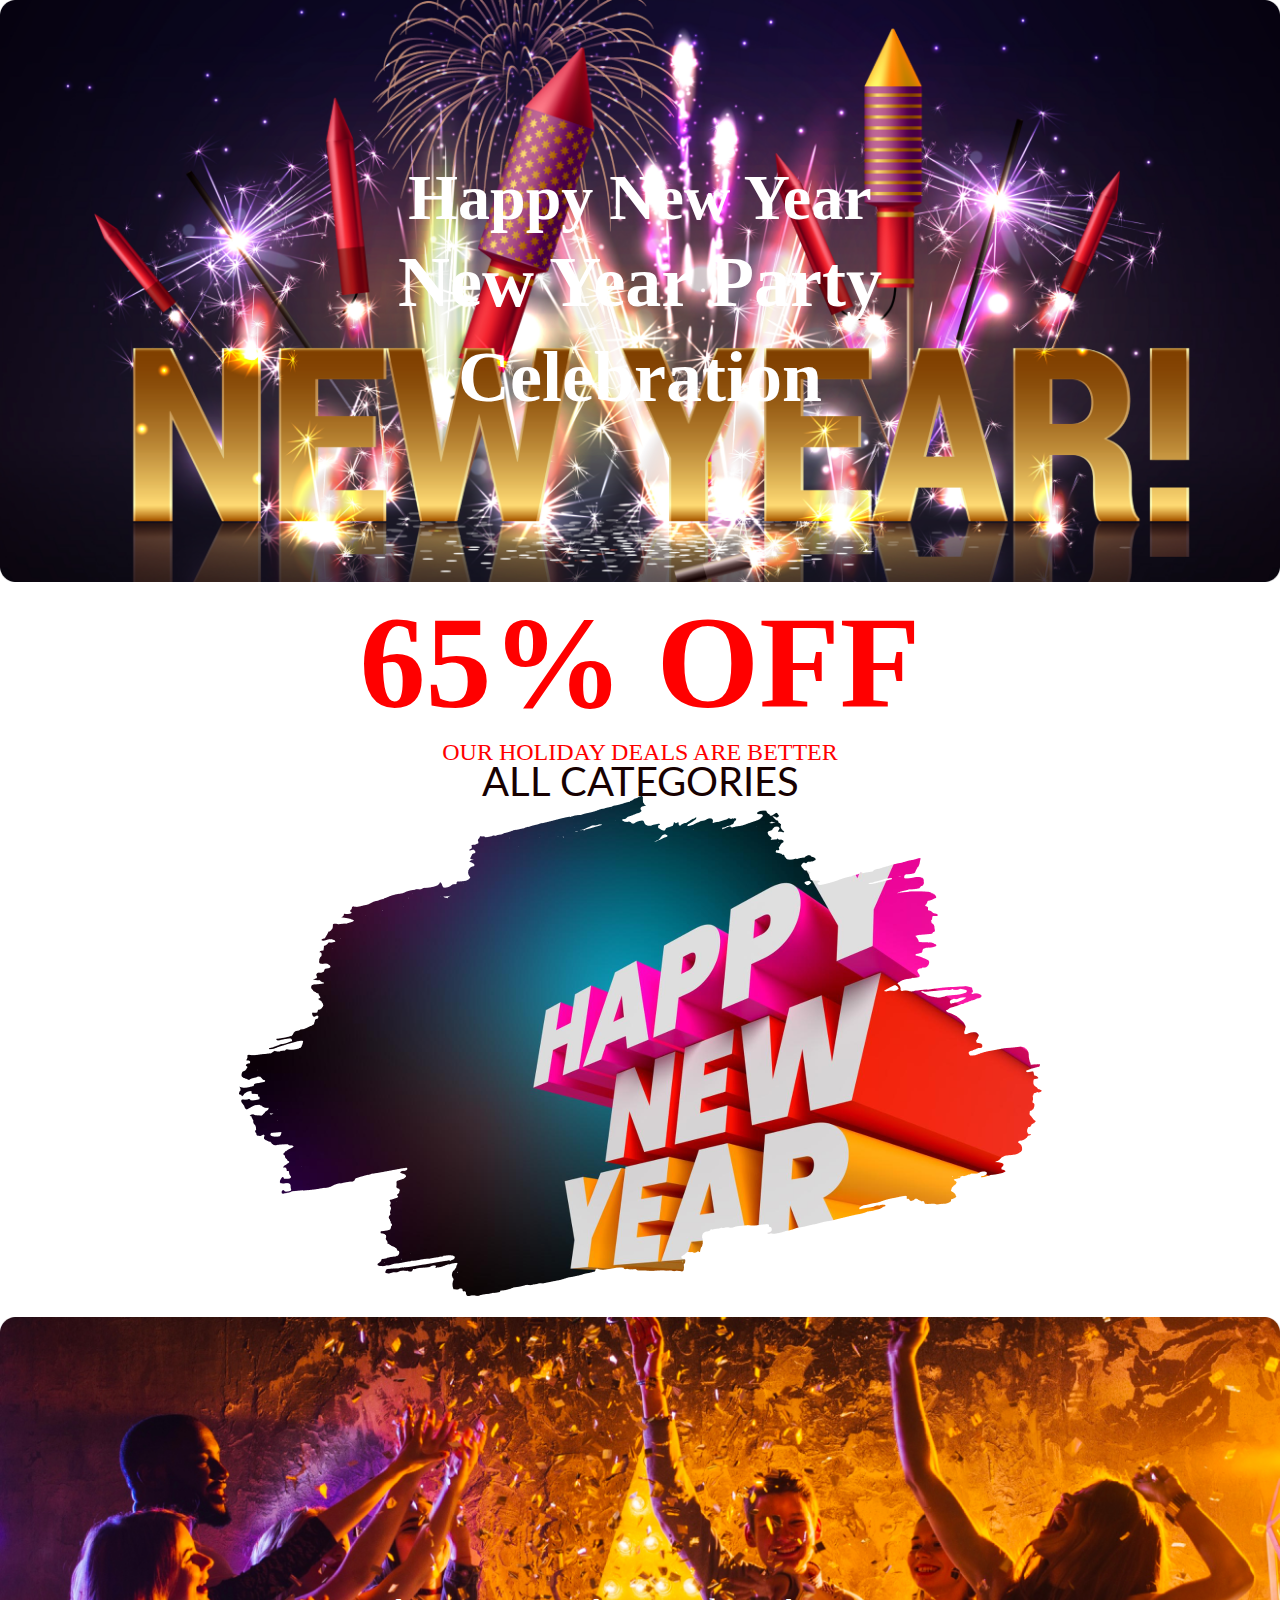
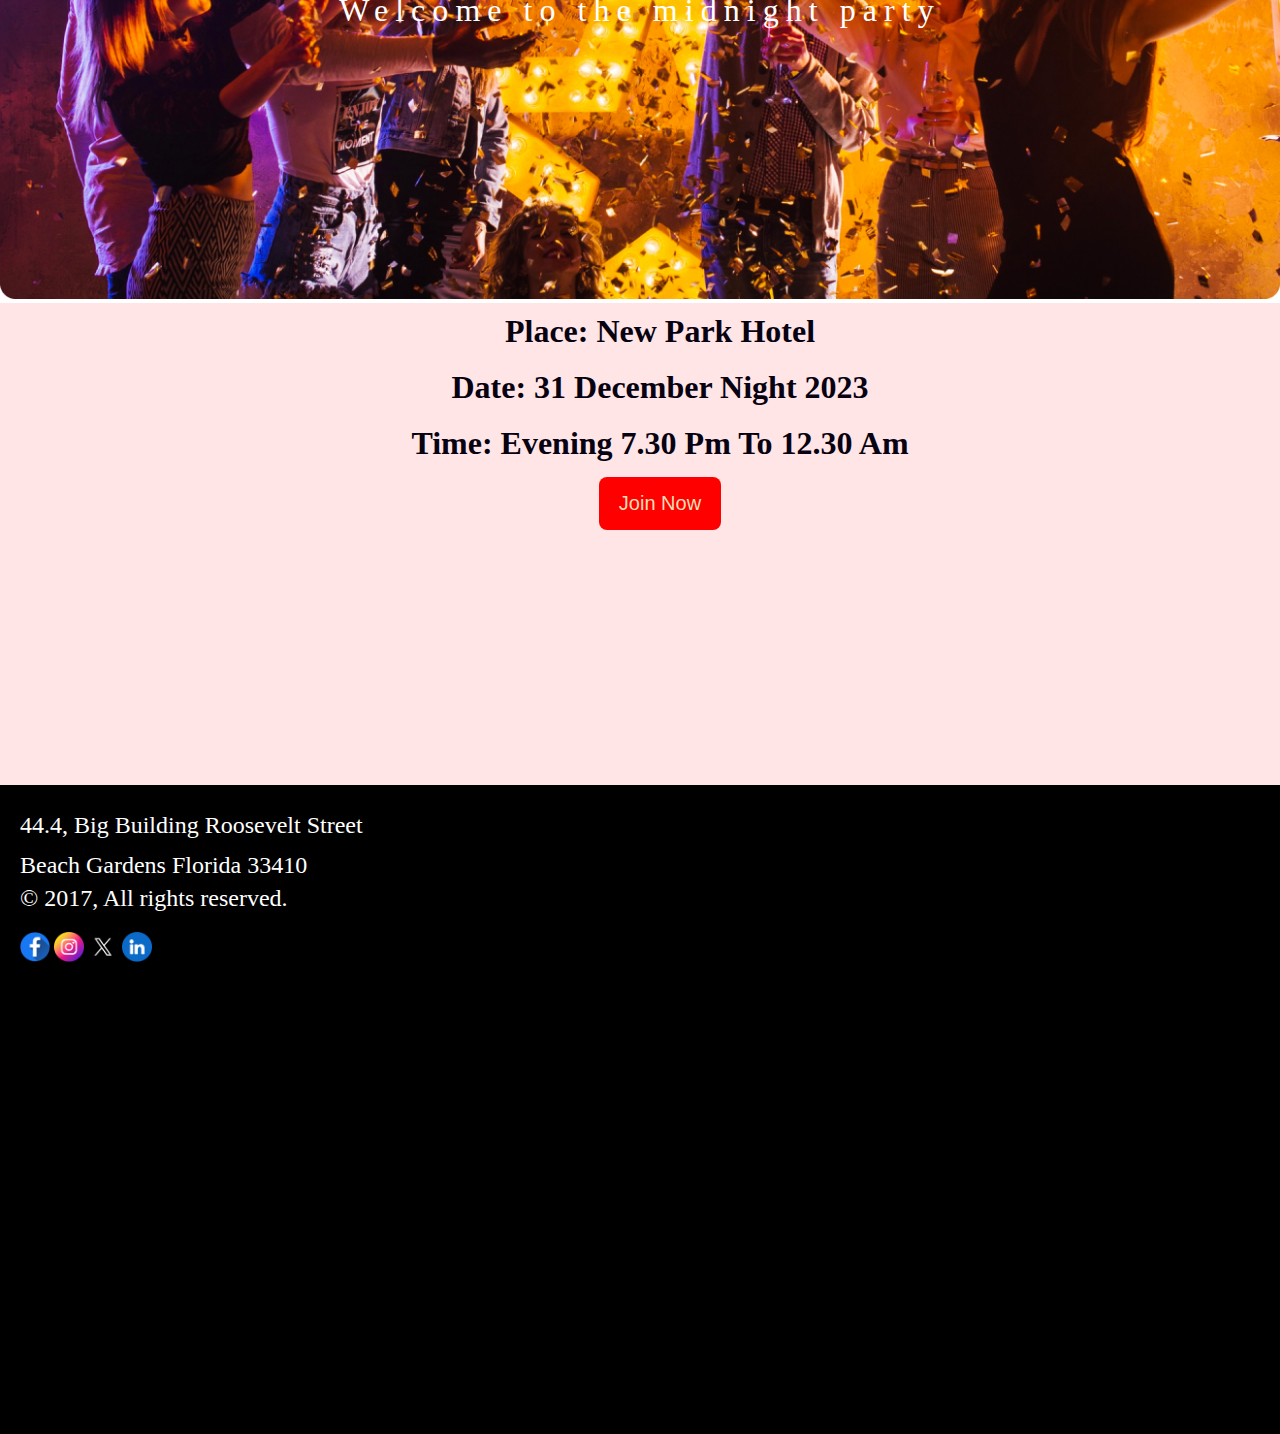
<file: index.html>
<!DOCTYPE html>
<html lang="en">
  <head>
    <meta charset="UTF-8" />
    <meta name="viewport" content="width=device-width, initial-scale=1.0" />
    <title>New Year</title>
    <link rel="stylesheet" href="styles/style.css" />
  </head>

  <body>
    <section>
      <div class="image-container">
        <img src="images/Banner Image.png" alt="" />
        <div class="new-yr">
          <h1>Happy New Year</h1>
          <p id="new-party">
            New Year Party <br />
            Celebration
          </p>
        </div>
      </div>
    </section>

    <main>
      <section>
        <div class="offer">
          <h2>65% OFF</h2>
          <div>
            <p class="offer-black">OUR HOLIDAY DEALS ARE BETTER</p>
            <p id="cate-p">ALL CATEGORIES</p>

            <img src="images/New Year Photo.png" alt="" class="image center" />
          </div>
        </div>
      </section>

      <section>
        <div class="image-container">
          <img src="images/Vectorrr.png" alt="" />

          <p class="welcome-party">Welcome to the midnight party</p>
          <!-- <p class=".new-yr">
            Dolor sit amet consectetur. Consequat eget consectetur maecenas sed
            molestie malesuada. Ipsum sed sodales risus ut pellentesque vel
            euismod.
          </p> -->
        </div>
      </section>
    </main>
    <section>
      <div class="park-hotel-text">
        <p class="cnt">Place: New Park Hotel</p>
        <p class="cnt">Date: 31 December Night 2023</p>
        <p class="cnt">Time: Evening 7.30 pm to 12.30 am</p>
        <button class="btn-tt">Join Now</button>
      </div>
    </section>

    <footer class="social-link">
      <div>
        <p class="left-up">
          44.4, Big Building Roosevelt Street <br />Beach Gardens Florida 33410
        </p>
        <p class="down-left">&copy; 2017, All rights reserved.</p>
      </div>

      <div class="image-link">
        <a href=""><img src="images/Facebook.png" alt="" /></a>
        <a href=""><img src="images/Instagram.png" alt="" /></a>
        <a href=""><img src="images/Twitter.png" alt="" /></a>
        <a href=""><img src="images/Linkedin.png" alt="" /></a>
      </div>
    </footer>
  </body>
</html>
</file>
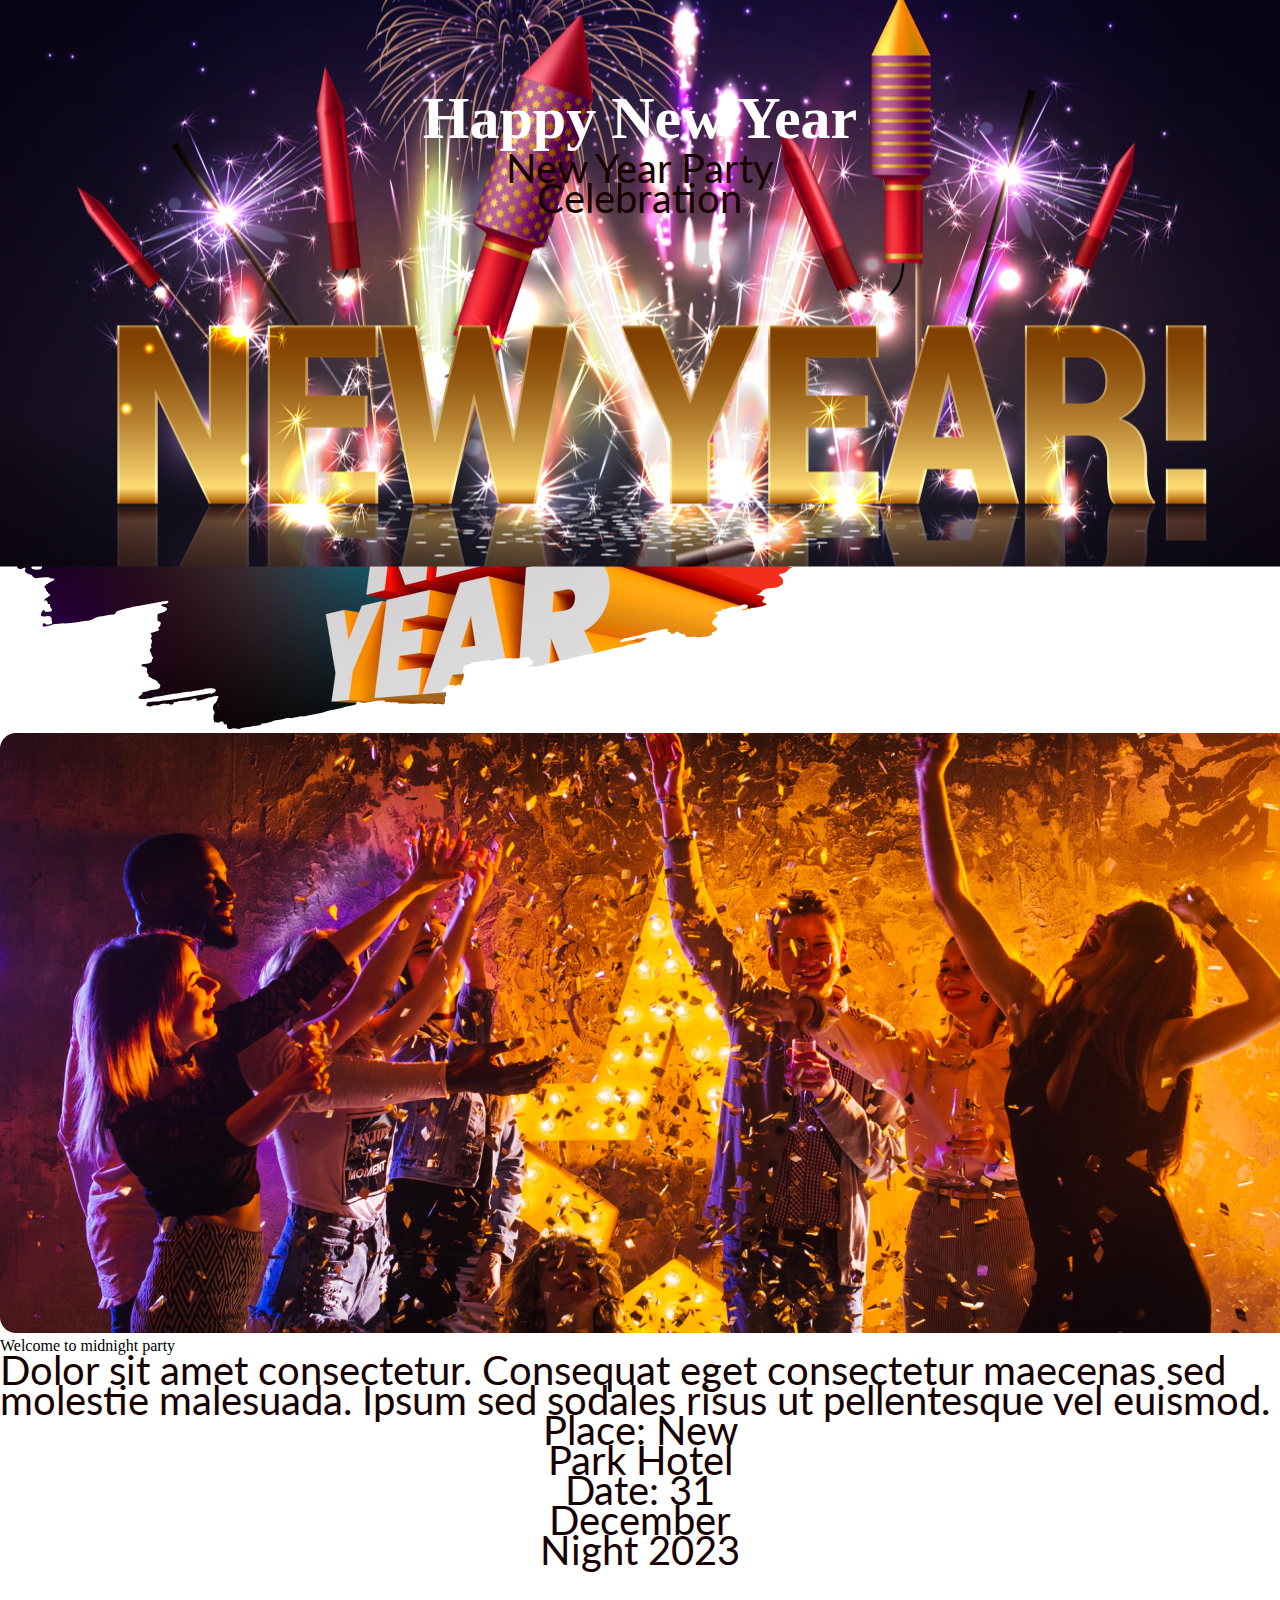
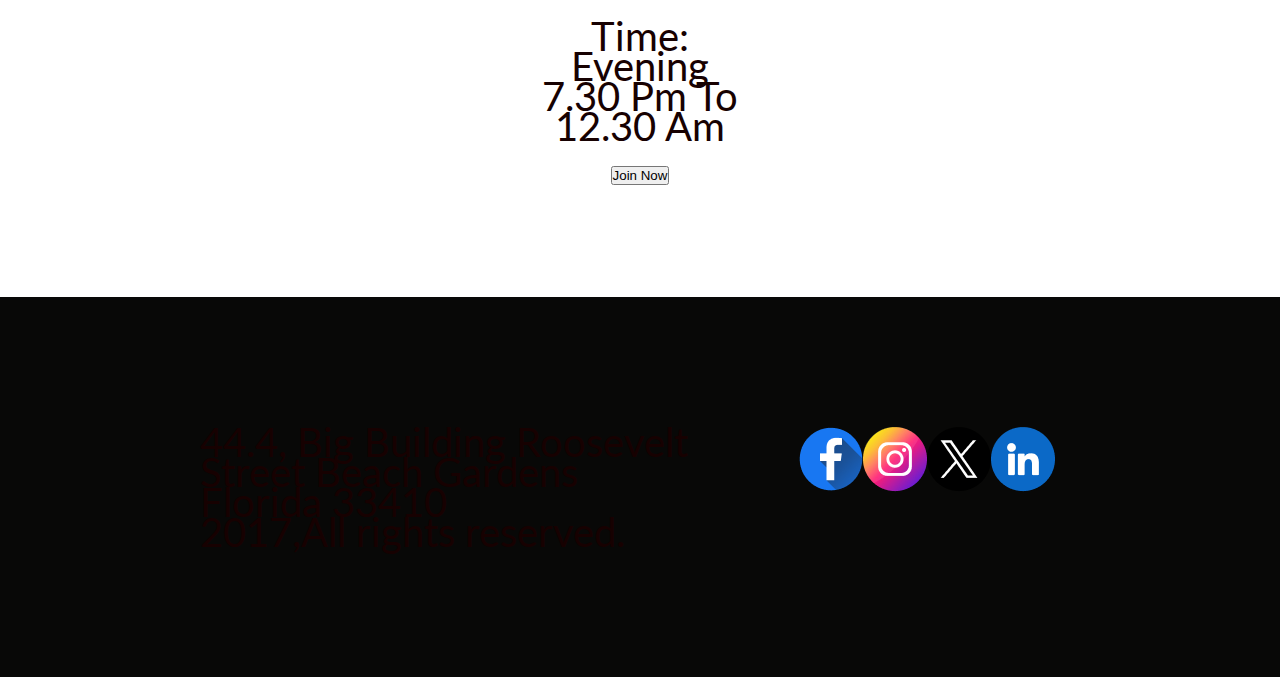
<file: resources/index.html>
<!DOCTYPE html>
<html lang="en">
  <head>
    <meta charset="UTF-8" />
    <meta name="viewport" content="width=device-width, initial-scale=1.0" />
    <title>New Year</title>
    <link rel="stylesheet" href="styles/style.css" />
  </head>
  <body>
    <header>
      <section>
      <div class="container">
        <div class="image-container">
          <img src="images/Banner Image.png" alt="" />
          <div class="image-container">
            <h1>Happy New Year</h1>
            <p>New Year Party <br> Celebration </p>
          </div>
          
        </div>
      </div>
    </section>
    </header>
<header>
<section>
  <main class="main">
    <Nav>
    <section class="about">
      <h3 class="section-title">Subcriber Newsletter</h3>
      <p class="section-description">
        Dolor sit amet consectetur. Consequat eget consectetur maecenas sed molestie malesuada. Ipsum sed sodales risus ut pellentesque vel euismod.
      </p>
      <div class="about">
      <form class="contact" action="">
        <input type="email" name="" placeholder="user email" id="" />
        <input class="btn-primary" type="subcribe" value="subscribe" />
        </form>
      </div>
    </Nav>
    </section>
    </header>
    <section>
    <div class="offer"> <h1>65%</h1>
      <p class="offer">OUR HOLIDAY DEALS ARE BETTER</p>
      <p id="cate"> ALL CATEGORIES</p>
      <div class="image-center">
      <img src="images/New Year Photo.png" alt="">
      </div>
    </div>
  </section>

  <header>
<section>
    <div class="new-2yr">
      <img src="images/Vectorrr.png" alt="">
      <div class="midnight">
          <p1>Welcome to midnight party</p1>
          <p>Dolor sit amet consectetur. Consequat eget consectetur maecenas sed molestie malesuada. Ipsum sed sodales risus ut pellentesque vel euismod.</p>
      </div>
  </div>
    </div>
  </section>
</header>


  <section id="park-hotel">
    <div class="container">
      <div class="park-hotel-text">
        <p>
          Place: New Park Hotel </p>
        <div>
        <p>Date: 31 December Night 2023</p>
        <br>
        <p>Time: Evening 7.30 pm to 12.30 am</p>
        <button>Join Now</button>
      </div>

    </div>
  </section>




</main>



    <!-- <footer>section start from here</footer> -->
    <footer>
      <div id="street-info">
        <p>44.4, Big Building Roosevelt Street
          Beach Gardens Florida 33410</p>
          <p>2017,All rights reserved.</p>
      </div>
         
        <div class="social-link">
          <a href=""><img src="images/Facebook.png" alt="" /></a
          ><a href=""><img src="images/Instagram.png" alt="" /></a
          ><a href=""><img src="images/Twitter.png" alt="" /></a>
          <a href=""><img src="images/Linkedin.png" alt="" /></a
        </div>

    </footer>
  </body>
</html>

  </body>
</html>
</file>
<file: styles/style.css>
@import url("https://fonts.googleapis.com/css2?family=Lato:ital,wght@0,100;0,300;0,400;0,700;0,900;1,100;1,300;1,400;1,700;1,900&display=swap");

* {
  margin: 0;
  padding: 0;
}

.image-container {
  position: relative;
  display: inline-block;
}

.image-container img {
  width: 100%;
  height: auto;
}

.new-yr {
  position: absolute;
  top: 50%;
  left: 50%;
  transform: translate(-50%, -50%);
  font-size: 32px;
  font-style: normal;
  font-weight: 400;
  color: #fff;
  padding: 10px 20px;
  font-family: Meriweather;
  text-align: center;
}
#new-party {
  color: #fff;
  text-align: center;
  font-family: Merriweather;
  font-size: 72px;
  font-style: normal;
  font-weight: 900;
  line-height: 95px; /* 131.944% */
}
.image center {
  width: 802.9px;
  height: 500px;
  flex-shrink: 0;

  margin-left: auto;
  margin-right: auto;
  width: 50%;
}

.welcome-party {
  color: #fff;
  font-family: Merriweather;
  font-size: 64px;
  font-style: normal;
  font-weight: 900;
  line-height: 88px; /* 137.5% */
  letter-spacing: 7.04px;
}
.welcome-party {
  position: absolute;
  top: 50%;
  left: 50%;
  transform: translate(-50%, -50%);
  font-size: 32px;
  font-style: normal;
  font-weight: 400;
  color: #fff;
  /* padding: 10px 20px; */
  font-family: Meriweather;
  text-align: center;
}
.offer {
  color: #f00;
  text-align: center;
  font-family: Inter;
  font-size: 88px;
  font-style: normal;
  font-weight: 700;
  line-height: normal;
}

.offer-black {
  color: #f00;
  text-align: center;
  font-family: Inter;
  font-size: 24px;
  font-style: normal;
  font-weight: 500;
  line-height: normal;
}

.cate-p {
  color: #070211;
  text-align: center;
  font-family: Inter;
  font-size: 48px;
  font-style: normal;
  font-weight: 700;
  line-height: normal;
}
.banner-nn {
  width: 802.9px;
  height: 500px;
  flex-shrink: 0;
}
.text-container {
  color: #fff;
  text-align: center;
  font-family: Merriweather;
  font-size: 72px;
  font-style: normal;
  font-weight: 900;
  line-height: 95px; /* 131.944% */
}
#pary-n {
  color: #fff;
  text-align: center;
  font-family: "Merriweather", sans-serif; /* Use single quotes for font family with spaces */
  font-size: 72px;
  font-weight: 900;
  line-height: 95px;
}

P {
  color: rgb(23, 1, 1);
  font-family: "Lato", sans-serif;
  font-size: 40px;
  font-weight: 400;
  line-height: 30px;
}
.park-hotel-text {
  width: 1320px;
  height: 482px;
  flex-shrink: 0;
}

.park-hotel-text {
  background-color: rgba(255, 0, 0, 0.1);
}
.park-hotel-text {
  color: #f00;
  text-align: center;
  font-family: Inter;
  font-size: 32px;
  font-style: normal;
  font-weight: 600;
  line-height: 56px; /* 175% */
  text-transform: capitalize;
}
.park-hotel-text {
  color: #070211;
  font-family: Inter;
  font-size: 32px;
  font-style: normal;
  font-weight: 600;
  line-height: 56px;
  text-transform: capitalize;
}
.btn-tt {
  border-radius: 8px;
  background: red;
  color: wheat;
  border: none;
  font-size: 20px;
  padding: 15px 20px;
  cursor: pointer;
}
.cnt {
  color: #f00;
  text-align: center;
  font-family: Inter;
  font-size: 32px;
  font-style: normal;
  font-weight: 600;
  line-height: 56px; /* 175% */
  text-transform: capitalize;
}
.cnt {
  color: #070211;
  font-family: Inter;
  font-size: 32px;
  font-style: normal;
  font-weight: 600;
  line-height: 56px;
  text-transform: capitalize;
  position: center;
}

.social-link {
  width: 1600px;
  height: 609px;
  flex-shrink: 0;
  background: black;
  display: flex;
  position: ce;
}
.left-up {
  color: #fff;
  font-family: Inter;
  font-size: 24px;
  font-style: normal;
  font-weight: 500;
  line-height: 40px; /* 166.667% */
}
.down-left {
  color: #fff;
  font-family: Inter;
  font-size: 24px;
  font-style: normal;
  font-weight: 500;
  line-height: normal;
}
.image-link img {
  width: 30px;
  height: 30px;
}
.image-link {
  margin-top: 20px;
}
.social-link {
  display: flex;
  flex-direction: column;
  padding: 20px;
}
</file>
<file: resources/styles/style.css>
@import url("https://fonts.googleapis.com/css2?family=Lato:ital,wght@0,100;0,300;0,400;0,700;0,900;1,100;1,300;1,400;1,700;1,900&display=swap");

* {
  margin: 0;
  padding: 0;
}
.container {
  width: 35%;
  max-width: 200px;
  margin: 0 auto;
}
.banner-img img {
  display: block;
  width: 100%;
  height: auto;
}
#pary-n {
  color: #fff;

  text-align: center;
  font-family: Merriweather;
  font-size: 72px;
  font-style: normal;
  font-weight: 900;
  line-height: 95px; /* 131.944% */
}
.image-container {
  position: absolute;
  top: 30%;
  left: 50%;
  transform: translate(-50%, -50%);
  /* background-color: #fff; */
  color: #fff;
  /* padding: 10px 20px; */
  font-size: 30px;
  text-align: center;
}

P {
  color: rgb(23, 1, 1);

  font-family: Lato;
  font-size: 40px;
  font-style: normal;
  font-weight: 400;
  line-height: 30px; /* 166.667% */
}

.park-hotel-text {
  color: #f00;

  text-align: center;
  font-family: Inter;
  font-size: 32px;
  font-style: normal;
  font-weight: 600;
  line-height: 56px; /* 175% */
  text-transform: capitalize;
}
#park-hotel {
  color: #070211;
  font-family: Inter;
  font-size: 32px;
  font-style: normal;
  font-weight: 600;
  line-height: 56px;
  text-transform: capitalize;
}

/* for fotter */
.btn-primary {
  border-radius: 5px;
  background: #e10909;
  color: white;
  border: 0;
  font-size: 20px;
  /* font-weight: 700; */
  padding: 15px 35px;
  height: 20px;
  width: 100px;
}
footer {
  display: flex;
  gap: 100px;
  background-color: #080807;
  margin-top: 100px;
  padding: 130px 200px;
}
.footer-column {
  width: 50%;
}
.social-link {
  display: flex;
  margin-right: 25px;
  position: center;
}

.home {
  color: #fff;

  font-family: Inter;
  font-size: 24px;
  font-style: normal;
  font-weight: 500;
  line-height: 40px; /* 166.667% */
}
.rights {
  color: #FFF;

font-family: Inter;
font-size: 24px;
font-style: normal;
font-weight: 500;
line-height: normal;


.street-info {
  color: #fff;

  font-family: Inter;
  font-size: 24px;
  font-style: normal;
  font-weight: 500;
  line-height: 40px; /* 166.667% */
}

.about {
  padding: 130px;
  border-radius: 10px;
  background: #fff8f3;
  margin: 130px 0;
}
.about-info {
  text-align: center;
}
.section-title {
  color: #181818;
  text-align: center;
  font-size: 35px;
  font-weight: 700;
}
.section-description {
  color: 757575;
  text-align: center;
  font-size: 18px;
}
.offer {
  color: red;

  text-align: center;
  font-family: Inter;
  font-size: 48px;
  font-style: normal;
  font-weight: 700;
  line-height: normal;
}
.offer-black {
  color: #f00;
  text-align: center;
  font-family: Inter;
  font-size: 24px;
  font-style: normal;
  font-weight: 500;
  line-height: normal;
}
#cate-p {
  color: #070211;
  text-align: center;
  font-family: Inter;
  font-size: 48px;
  font-style: normal;
  font-weight: 700;
  line-height: normal;
}
.image-center {
  display: block;
  margin-left: auto;
  margin-right: auto;
  width: 50%;
}

.midnight-w {
  color: #fff;

  font-family: Merriweather;
  font-size: 64px;
  font-style: normal;
  font-weight: 900;
  line-height: 88px; /* 137.5% */
}
.midnight-w {
  position: relative;
  top: 50%;
  left: 50%;
  transform: translate(-50%, -50%);
  /* background-color: #fff; */
  color: #fff;
  /* padding: 10px 20px; */
  font-size: 30px;
  text-align: center;
}
</file>
